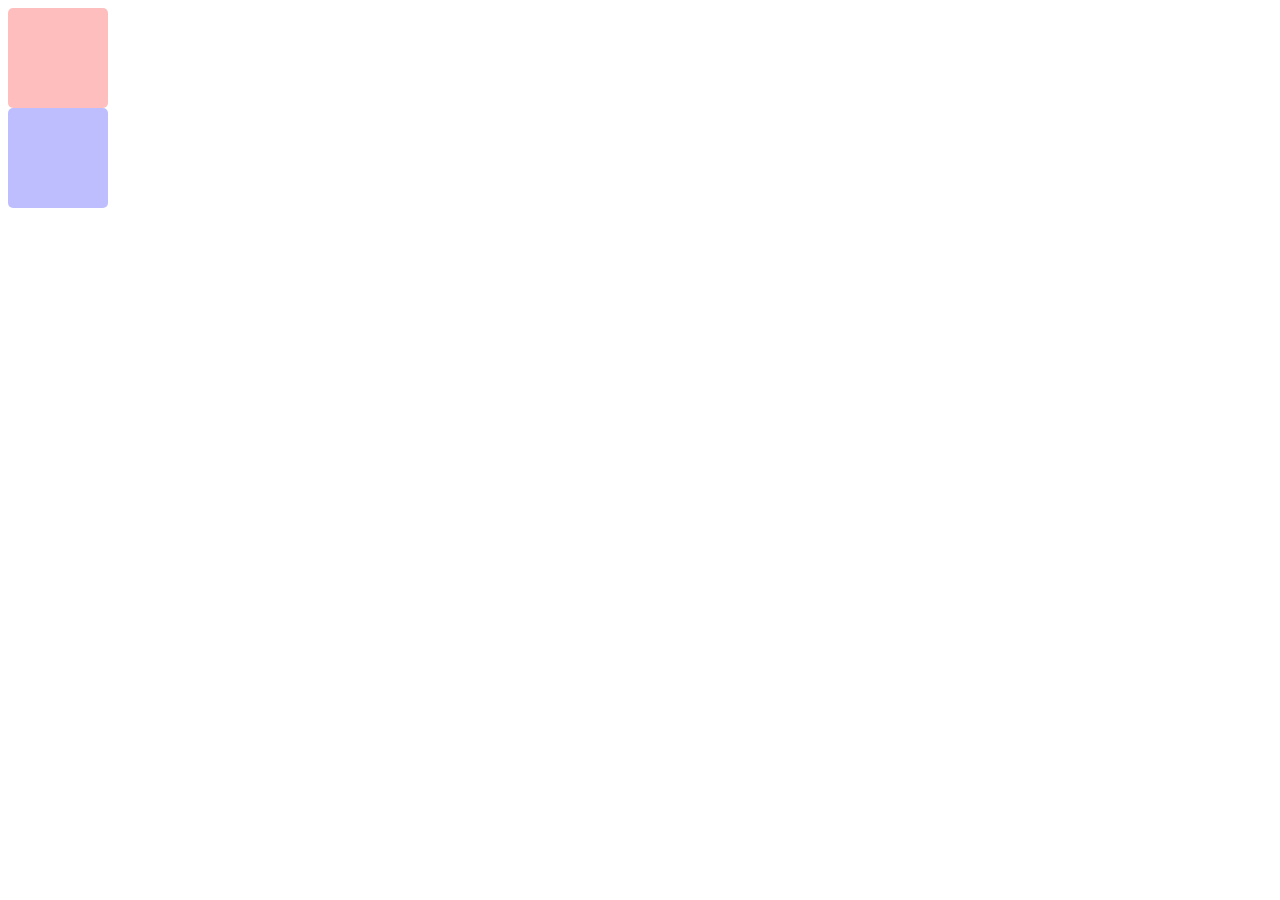
<file: 3.selectorsAndEffect/index.html>
<!doctype html>
<html lang="en">
  <head>
	<meta charset="UTF-8" />
	<title>1.addjQuary</title>
	<link rel="stylesheet" type="text/css" href="style/style.css">
	<script src="js/jquery/jquery-1.11.1.min.js"></script>
	<!-- if you use third-party hosting for jquery (which I recomend) insert the following instead -->
	<!-- <script src="https://ajax.googleapis.com/ajax/libs/jquery/1.11.1/jquery.min.js"></script> -->


  </head>
  <body>
    <div></div>

    <div id="blue"></div>
	<script src="js/main.js"></script>
  </body>
</html>
</file>
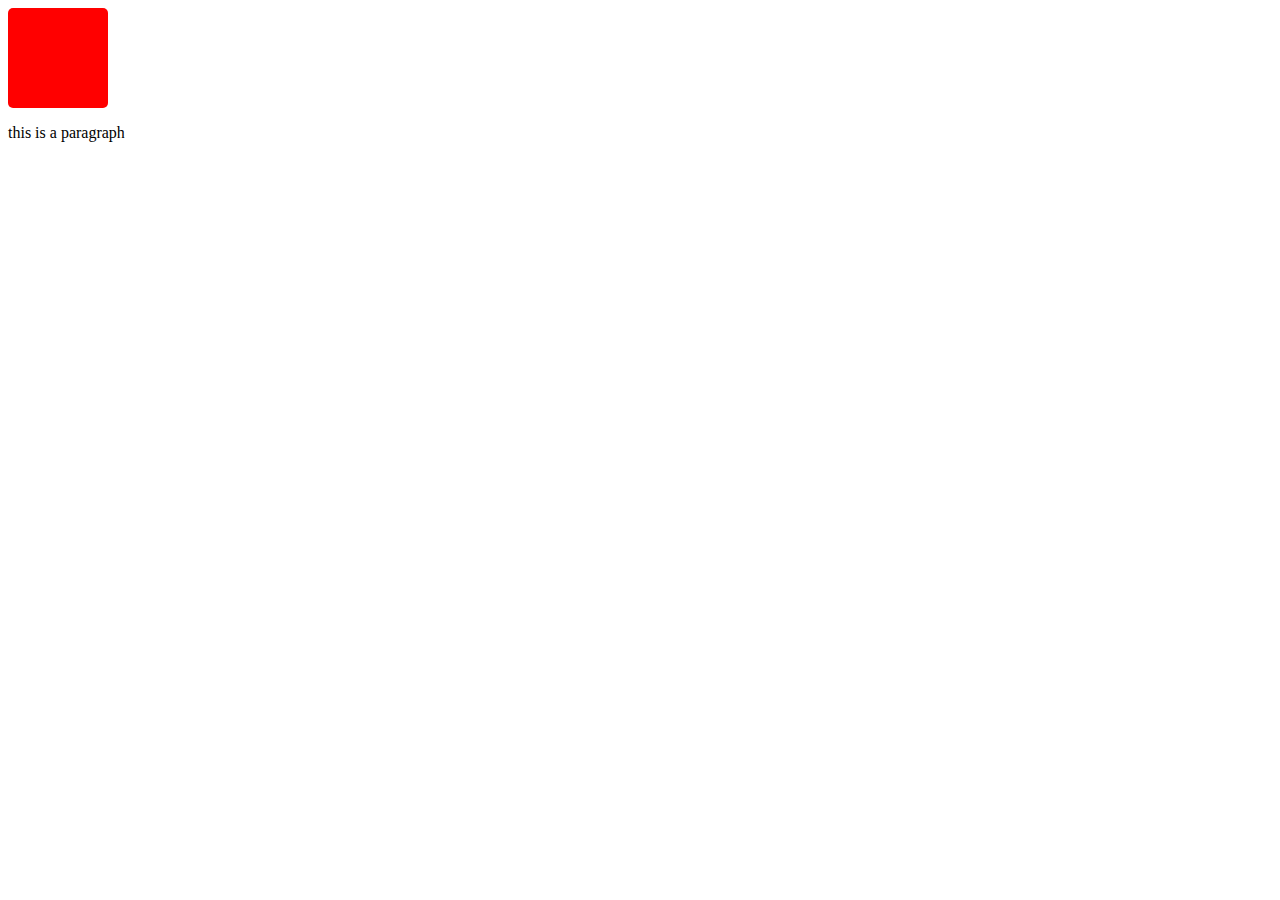
<file: 5.insertElement/index.html>
<!DOCTYPE html>
<html>
	<head>
		<title>Result</title>
        <script src="js/jquery/jquery-1.11.1.min.js"></script>
        <link rel="stylesheet" type="text/css" href="style/style.css">
	</head>
	<body>
		<div></div>
      <script src="js/main.js"></script>
	</body>
</html>
</file>
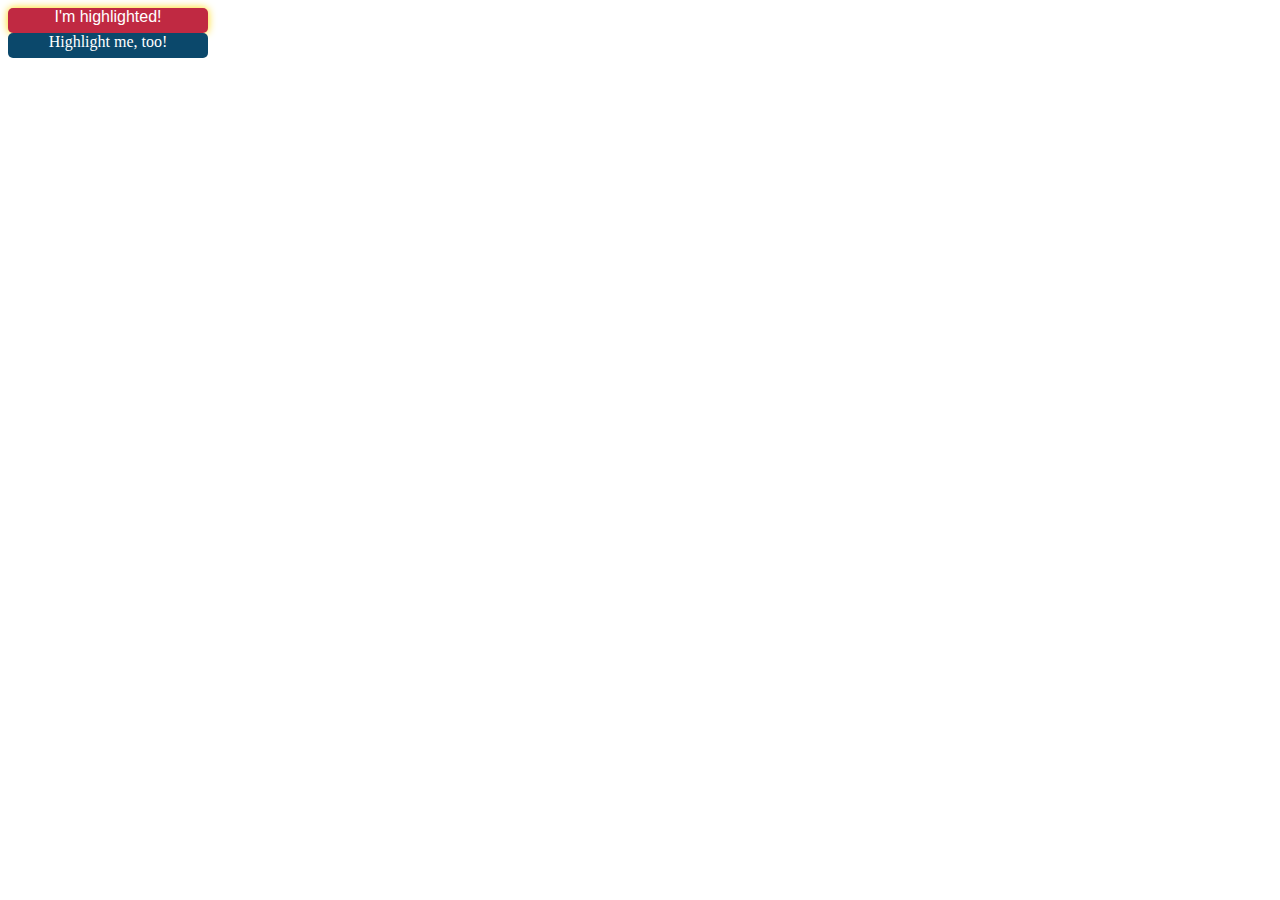
<file: 6.addClass/index.html>
<!DOCTYPE html>
<html>
	<head>
		<title>Highlights</title>
        <script src="js/jquery/jquery-1.11.1.min.js"></script>
        <link rel="stylesheet" type="text/css" href="style/style.css">
	</head>
	<body>
		<div id="title" class="highlighted">I'm highlighted!</div>
        <div id="text">Highlight me, too!</div>
      <script src="js/main.js"></script>
	</body>
</html>
</file>
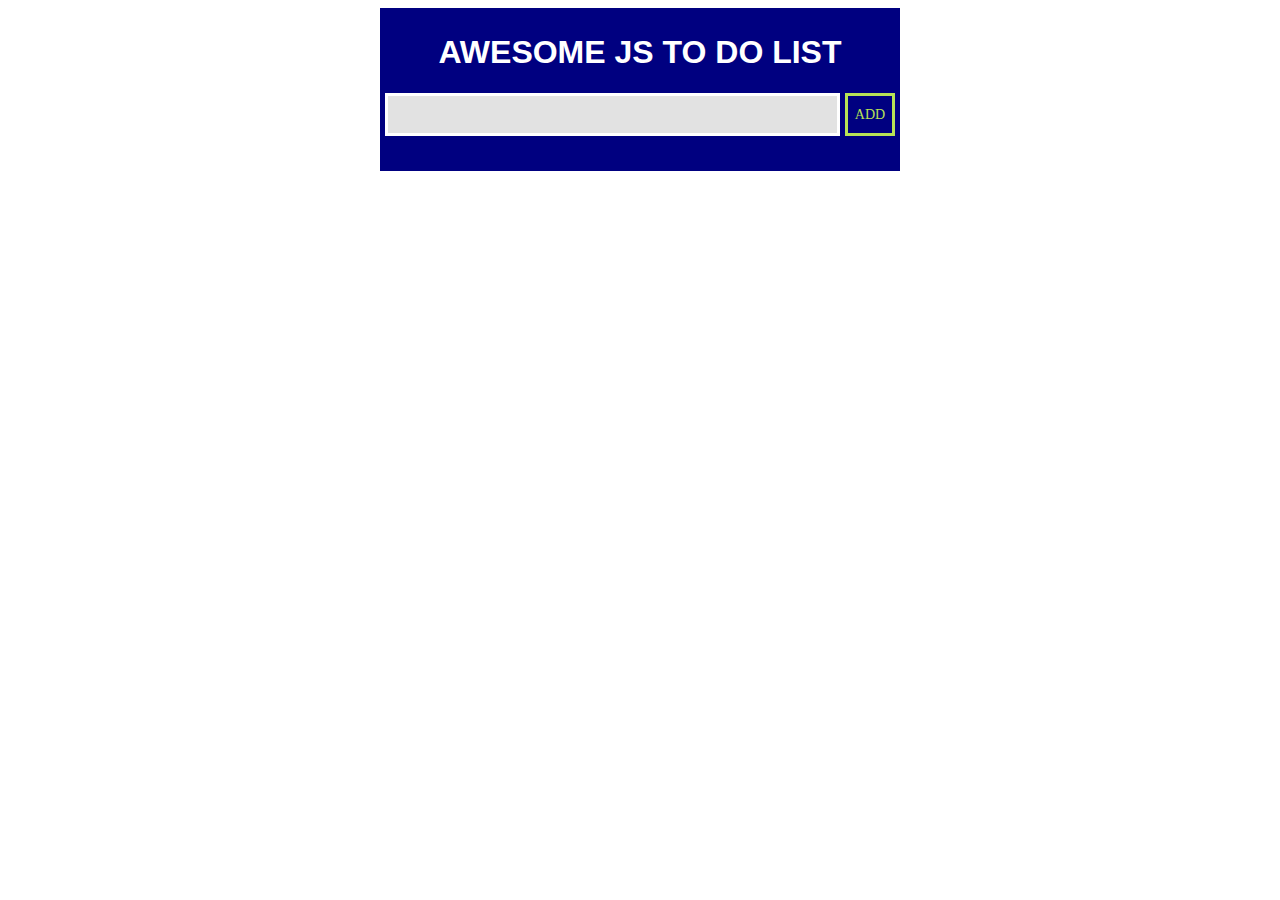
<file: homework/index.html>
<!doctype html>
<html lang="en">
<head>
	<meta charset="UTF-8" />
	<title>CCLab Week One : Javascript</title>
	<link rel="stylesheet" type="text/css" href="style/style.css">
	<script src="js/jquery/jquery-1.11.1.min.js"></script>
	<!-- if you use third-party hosting for jquery (which I recomend) insert the following instead -->
	<!-- <script src="https://ajax.googleapis.com/ajax/libs/jquery/1.11.1/jquery.min.js"></script> -->


</head>
<body>

	<div id="myAwesomeToDoList">
		<h1>Awesome JS To Do List</h1>
				
		<div id="taskAdder">
			<form>
				<input type="text" id="newTask" >
				<input type="submit" id="addButton" value="ADD">
			</form>
		</div>
		
		
		<div id="taskList">
		</div>
	
	</div>
	
	

	<script src="js/main.js"></script>
</body>
</html>
</file>
<file: 3.selectorsAndEffect/style/style.css>
div {
    height:100px;
    width:100px;
    background-color:#FF0000;
    border-radius:5px;
    /*position:absolute;*/
}
#blue {
    background-color:#0000FF;
}
</file>
<file: 5.insertElement/style/style.css>
div {
    height:100px;
    width:100px;
    background-color:#FF0000;
    border-radius:5px;
    /*position:absolute;*/
}
</file>
<file: 6.addClass/style/style.css>
#title {
    background-color: #C02942;
    border-radius: 5px;
    text-align: center;
    font-family: Verdana, Arial, Sans-Serif;
    color: #FFFFFF;
    width: 200px;
    height: 25px;
}

#text {
    background-color: #0B486B;
    border-radius: 5px;
    text-align: center;
    font-family: Vivaldi, Cursive;
    color: #FFFFFF;
    width: 200px;
    height: 25px;
}

.highlighted {
    -webkit-box-shadow: 0 0 8px #FFD700;
    -moz-box-shadow: 0 0 8px #FFD700;
    box-shadow: 0 0 8px #FFD700;
    cursor:pointer;
}
</file>
<file: homework/style/style.css>
#myAwesomeToDoList {
	width: 510px;
	margin-left: auto;
	margin-right: auto;
	padding: 5px;
	height: auto;
	background-color: navy;
}

#myAwesomeToDoList h1 {
	font-family: Arial Black, sans-serif;
	text-transform: uppercase;
	text-align: center;
	color: white;
}

#newTask {
	width: 445px;
	height: 35px;
	background-color: #e2e2e2;
	border: solid 3px white;
	color: navy;
	font-size: 17px;
}

#newTask:focus {
	outline: none;
}

#addButton {
	height:43px;
	width:50px;
	margin-top: 0px;
	padding-top: 3px;
	float: right;
	background-color:navy;
	border:3px solid #b8e356;
	color:#b8e356;
	font-family:Arial Black;
	font-size:14px;
}

#taskList {
	margin-top: 30px;
}

.task {
	width: 503px;
	margin-top: 10px;
	padding: 1px;
	background-color: white;
}

.task p {
	width: 465px;
	height: 20px;
	background-color: white;
	margin: 5px;
	font-size: 16px;
	padding-top: 3px;
	padding-left: 5px;
	font-family: 'Arial', sans-serif;
	
}

#deleteButton {
	height:23px;
	width:20px;
	float: right;
	margin-top: -28px;
	margin-right: 5px;
	background-color: navy;
	border:1px solid navy;
	color:#b8e356;
	font-family:Arial Black;
	font-size:15px;
	padding: 0px;
	cursor: pointer;
}
</file>
